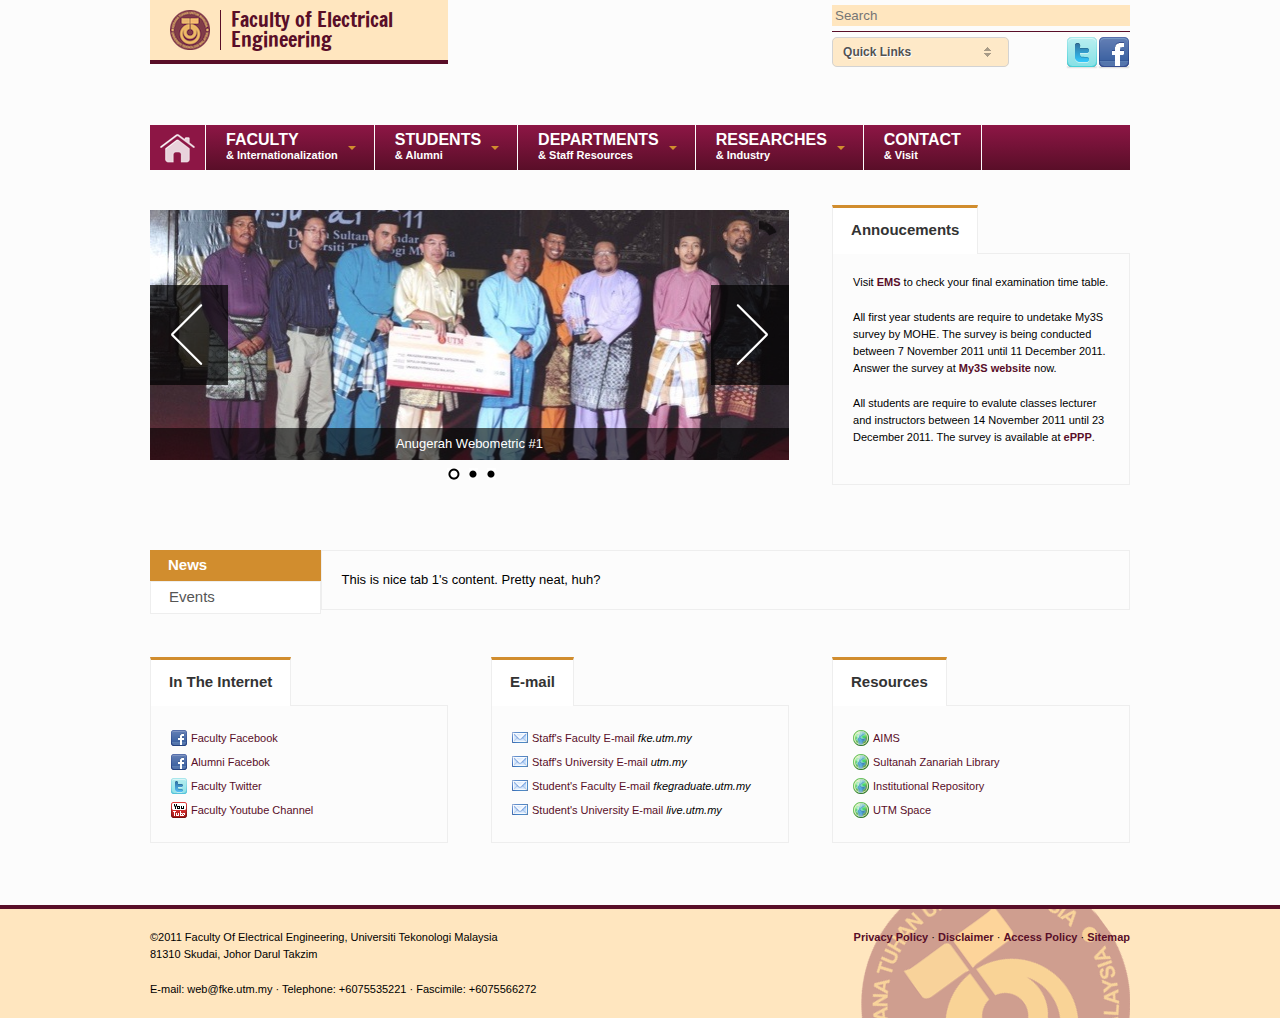
<file: index.html>
<!DOCTYPE html>
<!--[if lt IE 7]> <html class="no-js lt-ie9 lt-ie8 lt-ie7" lang="en"> <![endif]-->
<!--[if IE 7]>    <html class="no-js lt-ie9 lt-ie8" lang="en"> <![endif]-->
<!--[if IE 8]>    <html class="no-js lt-ie9" lang="en"> <![endif]-->
<!--[if gt IE 8]><!--> <html lang="en"> <!--<![endif]-->
<head>
	<meta charset="utf-8" />
	<title>Faculty Of Electrical Engineering, Universiti Tekonologi Malaysia</title>

  <link rel="icon" type="image/png" href="images/app/utm-emblem-40.png"></link> 
  <link rel="shortcut icon" href="images/app/utm-emblem-40.png"></link>

  <link href='http://fonts.googleapis.com/css?family=Francois+One' rel='stylesheet' type='text/css'>
  
	<link rel="stylesheet" href="stylesheets/foundation.css">
	<link rel="stylesheet" href="stylesheets/dropkick.css">
	<link rel="stylesheet" href="stylesheets/app.css">

	<!--[if lt IE 9]>
		<link rel="stylesheet" href="stylesheets/ie.css">
		<script src="http://html5shiv.googlecode.com/svn/trunk/html5.js"></script>
	<![endif]-->
</head>

<body>

<div class="container">
  <div id="head" class="row">
    <div class="four columns">
      <div id="identity">
        <h1 class="site-title"><a href="">Faculty of Electrical Engineering</a></h1>
      </div>
    </div>
  
    <div class="four columns offset-by-four">
      <div id="quicky">
        <form id="search">
          <input type="text" id="q" name="q" placeholder="Search" />
        </form>
        <div id="shortcut">
          <form id="quick-links">
            <select id="l" name="l">
              <option>Quick Links</option>
              <option value="http://utm.my">UTM Homepage</option>
            </select>
            <ul id="social-media">
              <li class="fb"><a href="#">Facebook</a></li>
              <li class="twitter"><a href="#">Twitter</a></li>
            </ul>
          </form>
        </div>
      </div>
    </div>
  </div>
  
  <div id="main-navigation" class="row">
    <ul class="nav-bar twelve columns">
      <li id="mn-home" class="active">
        <a href="#">Home</a>
      </li>

      <li class="has-flyout">
        <a href="#"><span>Faculty</span> &amp; Internationalization</a>
        
        <div class="flyout sub-nav-columns"><div class="row"><div class="twelve columns">
          <div class="row">
            <div id="fi-faculty" class="six columns">
              <div class="title">The Faculty</div>
              <ul>
                <li><a href="overview.html">Overview</a></li>
                <li><a href="from-the-dean.html">From The Dean</a></li>
                <li><a href="#">Mission &amp; Vission</a></li>
                <li><a href="#">Faculty Management</a></li>
                <li><a href="#">News</a></li>
                <li><a href="#">Upcoming Events</a></li>
              </ul>
            </div>

            <div id="fi-i18n" class="six columns">
              <div class="title">Internationalization</div>
              <ul>
                <li><a href="#">Research Collaborations</a></li>
                <li><a href="#">Academic Collaborations</a></li>
                <li><a href="#">International Conferences</a></li>
                <li><a href="#">Staff Exchange</a></li>
                <li><a href="#">Student Exchange</a></li>
                <li><a href="#">Visiting Professors</a></li>
              </ul>
            </div>
          </div>
        </div></div></div>
      </li>

      <li class="has-flyout">
        <a href="#"><span>Students</span> &amp; Alumni</a>

        <div class="flyout large sub-nav-columns"><div class="row"><div class="twelve columns">
          <div class="row">
            <div id="sa-ugrad" class="four columns">
              <div class="title">Undergraduates</div>
              <ul>
                <li><a href="#">Overview</a></li>
                <li><a href="#">Programmes</a></li>
                <li><a href="#">Prospective Students</a></li>
                <li><a href="#">Current Students</a></li>
                <li><a href="#">Students Organization</a></li>
                <li><a href="#">Scholarship &amp; Financial Aid</a></li>
              </ul>
            </div>

            <div id="sa-pgrad" class="four columns">
              <div class="title">Postgraduates</div>
              <ul>
                <li><a href="#">Overview</a></li>
                <li><a href="#">Programmes</a></li>
                <li><a href="#">Prospective Students</a></li>
                <li><a href="#">Current Students</a></li>
                <li><a href="#">Research Oppurtunities</a></li>
              </ul>
            </div>

            <div id="sa-alumni" class="four columns">
              <div class="title">Alumni</div>
              <ul>
                <li><a href="#">Overview</a></li>
                <li><a href="#">Hall Of Fame</a></li>
                <li><a href="#">Stay Inform</a></li>
                <li><a href="#">Giving Back</a></li>
              </ul>
            </div>
          </div>
        </div></div></div>
      </li>

      <li class="has-flyout">
        <a href="#"><span>Departments</span> &amp; Staff Resources</a>

        <div class="flyout sub-nav-columns"><div class="row"><div class="twelve columns">
          <div class="row">
            <div id="ds-dpt" class="six columns">
              <div class="title">Departments</div>
              <ul>
                <li><a href="#">Control &amp; Instrumentation Engineering</a></li>
                <li><a href="#">Electronics Engineering</a></li>
                <li><a href="#">Microelectronics &amp; Computer Engineering</a></li>
                <li><a href="#">Mechatronics and Robotics</a></li>
                <li><a href="#">Telematics &amp; Optical Communication Engineering</a></li>
                <li><a href="#">Radio Communication Engineering</a></li>
                <li><a href="#">Electrical Power Engineering</a></li>
                <li><a href="#">Energy Conversion</a></li>
                <li><a href="#">Information Technology Unit</a></li>
              </ul>
            </div>

            <div id="ds-staff" class="six columns">
              <div class="title">Staff Resources</div>
              <ul>
                <li><a href="#">Faculty Staffs</a></li>
                <li><a href="#">App #1</a></li>
                <li><a href="#">App #2</a></li>
                <li><a href="#">App #3</a></li>
                <li><a href="#">App #4</a></li>
              </ul>
            </div>
          </div>
        </div></div></div>
      </li>
      
      
      
      <li class="has-flyout">
        <a href="#"><span>Researches</span> &amp; Industry</a>

        <div class="flyout large right sub-nav-columns"><div class="row"><div class="twelve columns">
          <div class="row">
            <div id="ri-researches" class="four columns">
              <div class="title">Researches</div>
              <ul>
                <li><a href="#">Overview</a></li>
                <li><a href="#">Publications</a></li>
                <li><a href="#">Projects</a></li>
                <li><a href="#">Research Groups</a></li>
              </ul>
            </div>

            <div id="ri-center" class="four columns">
              <div class="title">Research Centers</div>
              <ul>
                <li><a href="#">Institute of High Voltage and High Current</a></li>
                <li><a href="#">Wireless Communication Centre</a></li>
                <li><a href="#">Centre for Artificial Intelligence and Robotics</a></li>
                <li><a href="#">Photonic Technology Centre</a></li>
                <li><a href="#">Centre of Electrical Energy Systems</a></li>
                <li><a href="#">UTM MIMOS CoE Telecommunication Technology</a></li>
              </ul>
            </div>

            <div id="ri-industry" class="four columns">
              <div class="title">Industry</div>
              <ul>
                <li><a href="#">Overview</a></li>
                <li><a href="#">Research Alliances</a></li>
                <li><a href="#">Consultancy Services</a></li>
                <li><a href="#">Partnership &amp; Colloborations</a></li>
              </ul>
            </div>
          </div>
        </div></div></div>
      </li>

      <li><a href="#"><span>Contact</span> &amp; Visit</a></li>
    </ul>
  </div>
  
  <div id="page-head" class="row hide">
    <h2 class="page-title">Home</h2>
  </div>
  
  <div id="fi-ac" class="row">
    <div id="featured" class="eight columns">
      <div id="featured-images">
        <img src="images/app/orbit-1.jpg" alt="Anugerah Webometric #1" data-caption="#fi-1" />
        <img src="images/app/orbit-1.jpg" alt="Anugerah Webometric #2" data-caption="#fi-2" />
        <img src="images/app/orbit-1.jpg" alt="Anugerah Webometric #3" data-caption="#fi-3" />
      </div>

      <div id="featured-captions">
        <span class="orbit-caption" id="fi-1">Anugerah Webometric #1</span>
        <span class="orbit-caption" id="fi-2">Anugerah Webometric #2</span>
        <span class="orbit-caption" id="fi-3">Anugerah Webometric #3</span>
      </div>
    </div>

    <div id="announcements" class="four columns">
      <dl class="nice contained tabs">
        <dd><a href="#annoucements" class="active">Annoucements</a></dd>
      </dl>
      <ul class="nice tabs-content contained">
        <li id="announcementsTab" class="active">
          <p>Visit <a href="#">EMS</a> to check your final examination time table.</p>
          <p>All first year students are require to undetake My3S survey by MOHE. The survey is being conducted between 7 November 2011 until 11 December 2011. Answer the survey at <a href="#">My3S website</a> now.</p>
          <p>All students are require to evalute classes lecturer and instructors between 14 November 2011 until 23 December 2011. The survey is available at  <a href="#">ePPP</a>.</p>
        </li>
      </ul>
    </div>
  </div>

  <div id="everything"><div class="row">
    <div class="two columns">
      <dl class="nice vertical contained tabs">
        <dd><a href="#news" class="active">News</a></dd>
        <dd><a href="#events">Events</a></dd>
      </dl>
    </div>

    <div class="ten columns">
      <ul class="nice tabs-content contained">
        <li class="active" id="newsTab">This is nice tab 1's content. Pretty neat, huh?</li>
        <li id="eventsTab">This is nice tab 2's content. Now you see it!</li>
      </ul>
    </div>
  </div></div>

  <div id="connect"><div class="row">
    <div class="four columns">
      <dl class="nice contained tabs">
        <dd><a href="#" class="active">In The Internet</a></dd>
      </dl>
      <ul class="nice tabs-content contained">
        <li id="in-the-netTab" class="active">
          <ul>
            <li id="fb-fke" class="fb"><a href="#">Faculty Facebook</a></li>
            <li id="fb-alumni" class="fb"><a href="#">Alumni Facebok</a></li>
            <li id="tw-fke" class="twitter"><a href="#">Faculty Twitter</a></li>
            <li id="yt-fke" class="youtube"><a href="#">Faculty Youtube Channel</a></li>
          </ul>
        </li>
      </ul>
    </div>

    <div class="four columns">
      <dl class="nice contained tabs">
        <dd><a href="#" class="active">E-mail</a></dd>
      </dl>
      <ul class="nice tabs-content contained">
        <li id="emailTab" class="active">
          <ul>
            <li><a href="#">Staff's Faculty E-mail</a> <span>fke.utm.my</span></li>
            <li><a href="#">Staff's University E-mail</a> <span>utm.my</span></li>
            <li><a href="#">Student's Faculty E-mail</a> <span>fkegraduate.utm.my</span></li>
            <li><a href="#">Student's University E-mail</a> <span>live.utm.my</span></li>
          </ul>
        </li>
      </ul>
    </div>

     <div class="four columns">
        <dl class="nice contained tabs">
          <dd><a href="#" class="active">Resources</a></dd>
        </dl>
        <ul class="nice tabs-content contained">
          <li id="resourcesTab" class="active">
            <ul>
              <li><a href="#">AIMS</a></li>
              <li><a href="#">Sultanah Zanariah Library</a></li>
              <li><a href="#">Institutional Repository</a></li>
              <li><a href="#">UTM Space</a></li>
            </ul>
          </li>
        </ul>
      </div>
  </div></div>
</div>

<div id="footer">
  <div class="container">
    <div class="row">
      <div id="copyright-contact" class="eight columns">
        <p>
          &copy;2011 Faculty Of Electrical Engineering, Universiti Tekonologi Malaysia<br />
          81310 Skudai, Johor Darul Takzim
        </p>
        <p>E-mail: web@fke.utm.my &#183; Telephone: +6075535221 &#183; Fascimile: +6075566272</p>
      </div>
      <div id="legalese" class="four columns">
        <p><a href="#">Privacy Policy</a> &#183; <a href="#">Disclaimer</a> &#183; <a href="#">Access Policy</a> &#183; <a href="#">Sitemap</a></p>
    </div>
  </div>
</div>

<script src="javascripts/foundation.js"></script>
<script src="javascripts/dropkick.js"></script>
<script src="javascripts/app.js"></script>

</body>
</html>
</file>
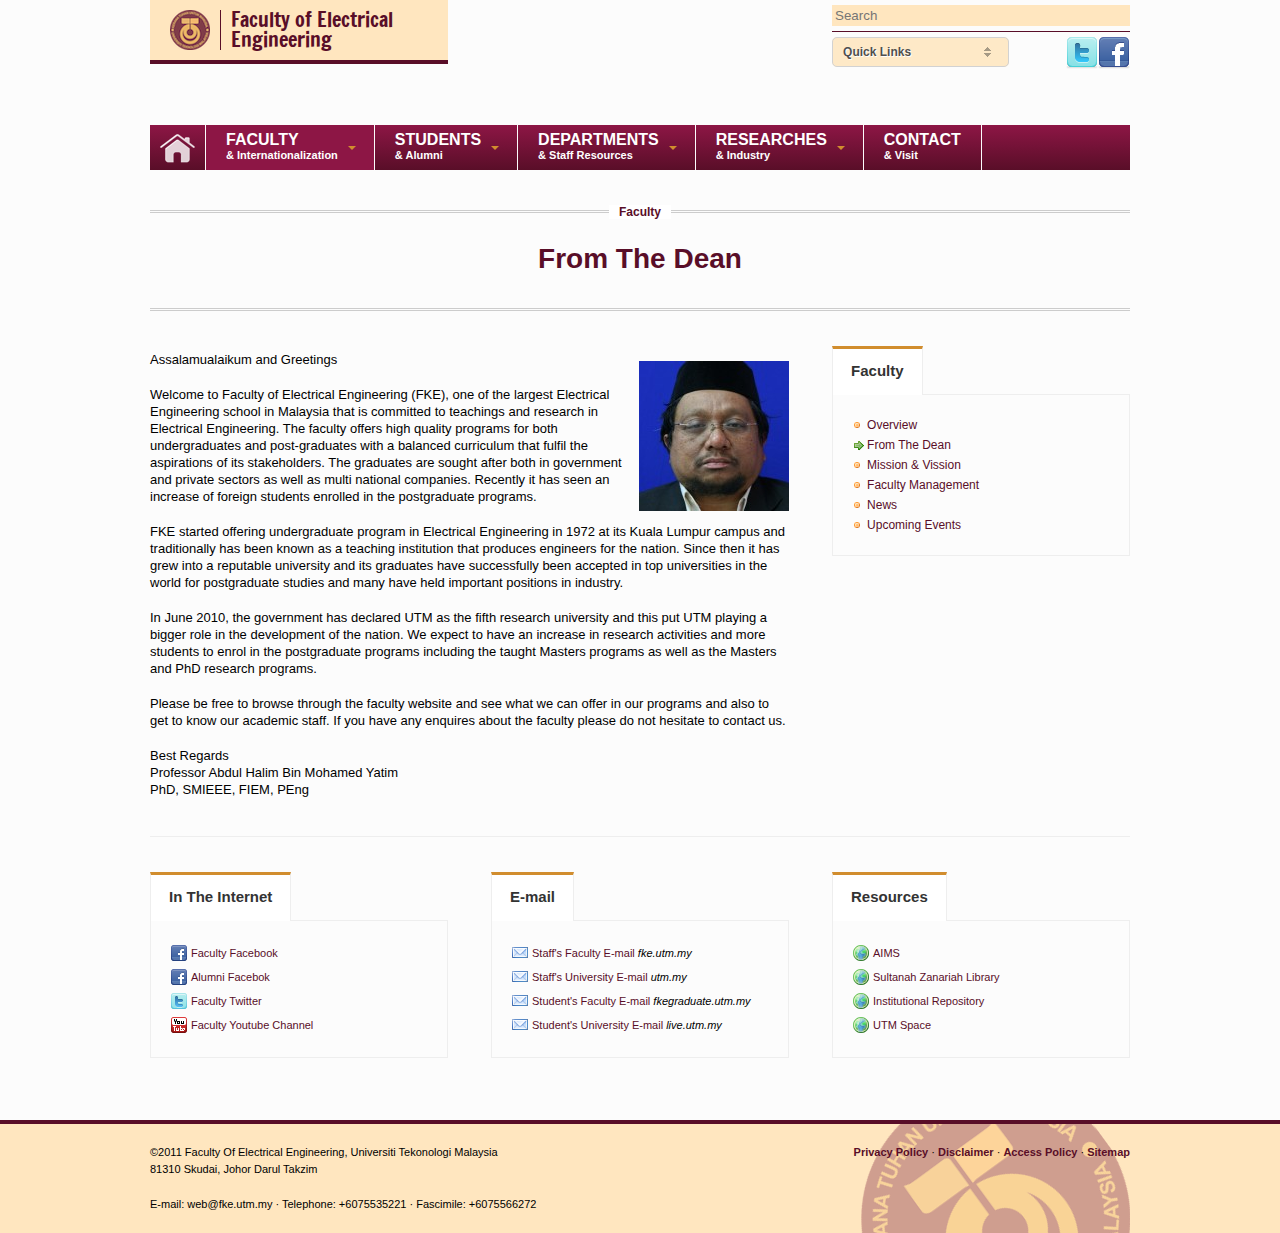
<file: from-the-dean.html>
<!DOCTYPE html>
<!--[if lt IE 7]> <html class="no-js lt-ie9 lt-ie8 lt-ie7" lang="en"> <![endif]-->
<!--[if IE 7]>    <html class="no-js lt-ie9 lt-ie8" lang="en"> <![endif]-->
<!--[if IE 8]>    <html class="no-js lt-ie9" lang="en"> <![endif]-->
<!--[if gt IE 8]><!--> <html lang="en"> <!--<![endif]-->
<head>
	<meta charset="utf-8" />
	<title>Faculty Of Electrical Engineering, Universiti Tekonologi Malaysia</title>

  <link rel="icon" type="image/png" href="images/app/utm-emblem-40.png"></link> 
  <link rel="shortcut icon" href="images/app/utm-emblem-40.png"></link>

  <link href='http://fonts.googleapis.com/css?family=Francois+One' rel='stylesheet' type='text/css'>
  
	<link rel="stylesheet" href="stylesheets/foundation.css">
	<link rel="stylesheet" href="stylesheets/dropkick.css">
	<link rel="stylesheet" href="stylesheets/app.css">

	<!--[if lt IE 9]>
		<link rel="stylesheet" href="stylesheets/ie.css">
		<script src="http://html5shiv.googlecode.com/svn/trunk/html5.js"></script>
	<![endif]-->
</head>

<body id="faculty-overview">

<div class="container">
  <div id="head" class="row">
    <div class="four columns">
      <div id="identity">
        <h1 class="site-title"><a href="">Faculty of Electrical Engineering</a></h1>
      </div>
    </div>
  
    <div class="four columns offset-by-four">
      <div id="quicky">
        <form id="search">
          <input type="text" id="q" name="q" placeholder="Search" />
        </form>
        <div id="shortcut">
          <form id="quick-links">
            <select id="l" name="l">
              <option>Quick Links</option>
              <option value="http://utm.my">UTM Homepage</option>
            </select>
            <ul id="social-media">
              <li class="fb"><a href="#">Facebook</a></li>
              <li class="twitter"><a href="#">Twitter</a></li>
            </ul>
          </form>
        </div>
      </div>
    </div>
  </div>
  
  <div id="main-navigation" class="row">
    <ul class="nav-bar twelve columns">
      <li id="mn-home">
        <a href="index.html">Home</a>
      </li>

      <li class="has-flyout active">
        <a href="#"><span>Faculty</span> &amp; Internationalization</a>
        
        <div class="flyout sub-nav-columns"><div class="row"><div class="twelve columns">
          <div class="row">
            <div id="fi-faculty" class="six columns">
              <div class="title">Faculty</div>
              <ul>
                <li><a href="overview.html">Overview</a></li>
                <li><a href="from-the-dean.html">From The Dean</a></li>
                <li><a href="#">Mission &amp; Vission</a></li>
                <li><a href="#">Faculty Management</a></li>
                <li><a href="#">News</a></li>
                <li><a href="#">Upcoming Events</a></li>
              </ul>
            </div>

            <div id="fi-i18n" class="six columns">
              <div class="title">Internationalization</div>
              <ul>
                <li><a href="#">Research Collaborations</a></li>
                <li><a href="#">Academic Collaborations</a></li>
                <li><a href="#">International Conferences</a></li>
                <li><a href="#">Staff Exchange</a></li>
                <li><a href="#">Student Exchange</a></li>
                <li><a href="#">Visiting Professors</a></li>
              </ul>
            </div>
          </div>
        </div></div></div>
      </li>

      <li class="has-flyout">
        <a href="#"><span>Students</span> &amp; Alumni</a>

        <div class="flyout large sub-nav-columns"><div class="row"><div class="twelve columns">
          <div class="row">
            <div id="sa-ugrad" class="four columns">
              <div class="title">Undergraduates</div>
              <ul>
                <li><a href="#">Overview</a></li>
                <li><a href="#">Programmes</a></li>
                <li><a href="#">Prospective Students</a></li>
                <li><a href="#">Current Students</a></li>
                <li><a href="#">Students Organization</a></li>
                <li><a href="#">Scholarship &amp; Financial Aid</a></li>
              </ul>
            </div>

            <div id="sa-pgrad" class="four columns">
              <div class="title">Postgraduates</div>
              <ul>
                <li><a href="#">Overview</a></li>
                <li><a href="#">Programmes</a></li>
                <li><a href="#">Prospective Students</a></li>
                <li><a href="#">Current Students</a></li>
                <li><a href="#">Research Oppurtunities</a></li>
              </ul>
            </div>

            <div id="sa-alumni" class="four columns">
              <div class="title">Alumni</div>
              <ul>
                <li><a href="#">Overview</a></li>
                <li><a href="#">Hall Of Fame</a></li>
                <li><a href="#">Stay Inform</a></li>
                <li><a href="#">Giving Back</a></li>
              </ul>
            </div>
          </div>
        </div></div></div>
      </li>

      <li class="has-flyout">
        <a href="#"><span>Departments</span> &amp; Staff Resources</a>

        <div class="flyout sub-nav-columns"><div class="row"><div class="twelve columns">
          <div class="row">
            <div id="ds-dpt" class="six columns">
              <div class="title">Departments</div>
              <ul>
                <li><a href="#">Control &amp; Instrumentation Engineering</a></li>
                <li><a href="#">Electronics Engineering</a></li>
                <li><a href="#">Microelectronics &amp; Computer Engineering</a></li>
                <li><a href="#">Mechatronics and Robotics</a></li>
                <li><a href="#">Telematics &amp; Optical Communication Engineering</a></li>
                <li><a href="#">Radio Communication Engineering</a></li>
                <li><a href="#">Electrical Power Engineering</a></li>
                <li><a href="#">Energy Conversion</a></li>
                <li><a href="#">Information Technology Unit</a></li>
              </ul>
            </div>

            <div id="ds-staff" class="six columns">
              <div class="title">Staff Resources</div>
              <ul>
                <li><a href="#">Faculty Staffs</a></li>
                <li><a href="#">App #1</a></li>
                <li><a href="#">App #2</a></li>
                <li><a href="#">App #3</a></li>
                <li><a href="#">App #4</a></li>
              </ul>
            </div>
          </div>
        </div></div></div>
      </li>
      
      
      
      <li class="has-flyout">
        <a href="#"><span>Researches</span> &amp; Industry</a>

        <div class="flyout large right sub-nav-columns"><div class="row"><div class="twelve columns">
          <div class="row">
            <div id="ri-researches" class="four columns">
              <div class="title">Researches</div>
              <ul>
                <li><a href="#">Overview</a></li>
                <li><a href="#">Publications</a></li>
                <li><a href="#">Projects</a></li>
                <li><a href="#">Research Groups</a></li>
              </ul>
            </div>

            <div id="ri-center" class="four columns">
              <div class="title">Research Centers</div>
              <ul>
                <li><a href="#">Institute of High Voltage and High Current</a></li>
                <li><a href="#">Wireless Communication Centre</a></li>
                <li><a href="#">Centre for Artificial Intelligence and Robotics</a></li>
                <li><a href="#">Photonic Technology Centre</a></li>
                <li><a href="#">Centre of Electrical Energy Systems</a></li>
                <li><a href="#">UTM MIMOS CoE Telecommunication Technology</a></li>
              </ul>
            </div>

            <div id="ri-industry" class="four columns">
              <div class="title">Industry</div>
              <ul>
                <li><a href="#">Overview</a></li>
                <li><a href="#">Research Alliances</a></li>
                <li><a href="#">Consultancy Services</a></li>
                <li><a href="#">Partnership &amp; Colloborations</a></li>
              </ul>
            </div>
          </div>
        </div></div></div>
      </li>

      <li><a href="#"><span>Contact</span> &amp; Visit</a></li>
    </ul>
  </div>
  
  <div id="page-head" class="row">
    <h2 class="page-title">From The Dean</h2>
    <div class="section"><span>Faculty</span></div>
  </div>

  <div id="page-content" class="row">
    <div id="main" class="eight columns">
      <div class="write-up">
        <p><img src="images/app/dean.jpg" alt="Dean" class="right" />Assalamualaikum and Greetings</p>

        <p>Welcome to Faculty of Electrical Engineering (FKE), one of the largest Electrical Engineering school in Malaysia that is committed to teachings and research in Electrical Engineering. The faculty offers high quality programs for both undergraduates and post-graduates with a balanced curriculum that fulfil the aspirations of its stakeholders. The graduates are sought after both in government and private sectors as well as multi national companies. Recently it has seen an increase of foreign students enrolled in the postgraduate programs.</p>

          <p>FKE started offering undergraduate program in Electrical Engineering in 1972 at its Kuala Lumpur campus and traditionally has been known as a teaching institution that produces engineers for the nation. Since then it has grew into a reputable university and its graduates have successfully been accepted in top universities in the world for postgraduate studies and many have held important positions in industry.</p>

          <p>In June 2010, the government has declared UTM as the fifth research university and this put UTM playing a bigger role in the development of the nation. We expect to have an increase in research activities and more students to enrol in the postgraduate programs including the taught Masters programs as well as the Masters and PhD research programs.</p>
          
          <p>Please be free to browse through the faculty website and see what we can offer in our programs and also to get to know our academic staff. If you have any enquires about the faculty please do not hesitate to contact us.</p>
          
          <p>
            Best Regards<br />
            Professor Abdul Halim Bin Mohamed Yatim<br />
            PhD, SMIEEE, FIEM, PEng
          </p>
      </div>
    </div>

    <div id="aside" class="four columns">
      <div class="sub-section-navigation">
        <dl class="nice contained tabs">
          <dd><a href="#" class="active">Faculty</a></dd>
        </dl>
        <ul class="nice tabs-content contained">
          <li id="facultyTab" class="active">
            <ul>
              <li><a href="overview.html">Overview</a></li>
              <li class="active"><a href="from-the-dean.html">From The Dean</a></li>
              <li><a href="#">Mission &amp; Vission</a></li>
              <li><a href="#">Faculty Management</a></li>
              <li><a href="#">News</a></li>
              <li><a href="#">Upcoming Events</a></li>
            </ul>
          </li>
        </ul>
      </div>
    </div>
  </div>

  <div id="connect"><div class="row">
    <div class="four columns">
      <dl class="nice contained tabs">
        <dd><a href="#" class="active">In The Internet</a></dd>
      </dl>
      <ul class="nice tabs-content contained">
        <li id="in-the-netTab" class="active">
          <ul>
            <li id="fb-fke" class="fb"><a href="#">Faculty Facebook</a></li>
            <li id="fb-alumni" class="fb"><a href="#">Alumni Facebok</a></li>
            <li id="tw-fke" class="twitter"><a href="#">Faculty Twitter</a></li>
            <li id="yt-fke" class="youtube"><a href="#">Faculty Youtube Channel</a></li>
          </ul>
        </li>
      </ul>
    </div>

    <div class="four columns">
      <dl class="nice contained tabs">
        <dd><a href="#" class="active">E-mail</a></dd>
      </dl>
      <ul class="nice tabs-content contained">
        <li id="emailTab" class="active">
          <ul>
            <li><a href="#">Staff's Faculty E-mail</a> <span>fke.utm.my</span></li>
            <li><a href="#">Staff's University E-mail</a> <span>utm.my</span></li>
            <li><a href="#">Student's Faculty E-mail</a> <span>fkegraduate.utm.my</span></li>
            <li><a href="#">Student's University E-mail</a> <span>live.utm.my</span></li>
          </ul>
        </li>
      </ul>
    </div>

     <div class="four columns">
        <dl class="nice contained tabs">
          <dd><a href="#" class="active">Resources</a></dd>
        </dl>
        <ul class="nice tabs-content contained">
          <li id="resourcesTab" class="active">
            <ul>
              <li><a href="#">AIMS</a></li>
              <li><a href="#">Sultanah Zanariah Library</a></li>
              <li><a href="#">Institutional Repository</a></li>
              <li><a href="#">UTM Space</a></li>
            </ul>
          </li>
        </ul>
      </div>
  </div></div>
</div>

<div id="footer">
  <div class="container">
    <div class="row">
      <div id="copyright-contact" class="eight columns">
        <p>
          &copy;2011 Faculty Of Electrical Engineering, Universiti Tekonologi Malaysia<br />
          81310 Skudai, Johor Darul Takzim
        </p>
        <p>E-mail: web@fke.utm.my &#183; Telephone: +6075535221 &#183; Fascimile: +6075566272</p>
      </div>
      <div id="legalese" class="four columns">
        <p><a href="#">Privacy Policy</a> &#183; <a href="#">Disclaimer</a> &#183; <a href="#">Access Policy</a> &#183; <a href="#">Sitemap</a></p>
    </div>
  </div>
</div>

<script src="javascripts/foundation.js"></script>
<script src="javascripts/dropkick.js"></script>
<script src="javascripts/app.js"></script>

</body>
</html>
</file>
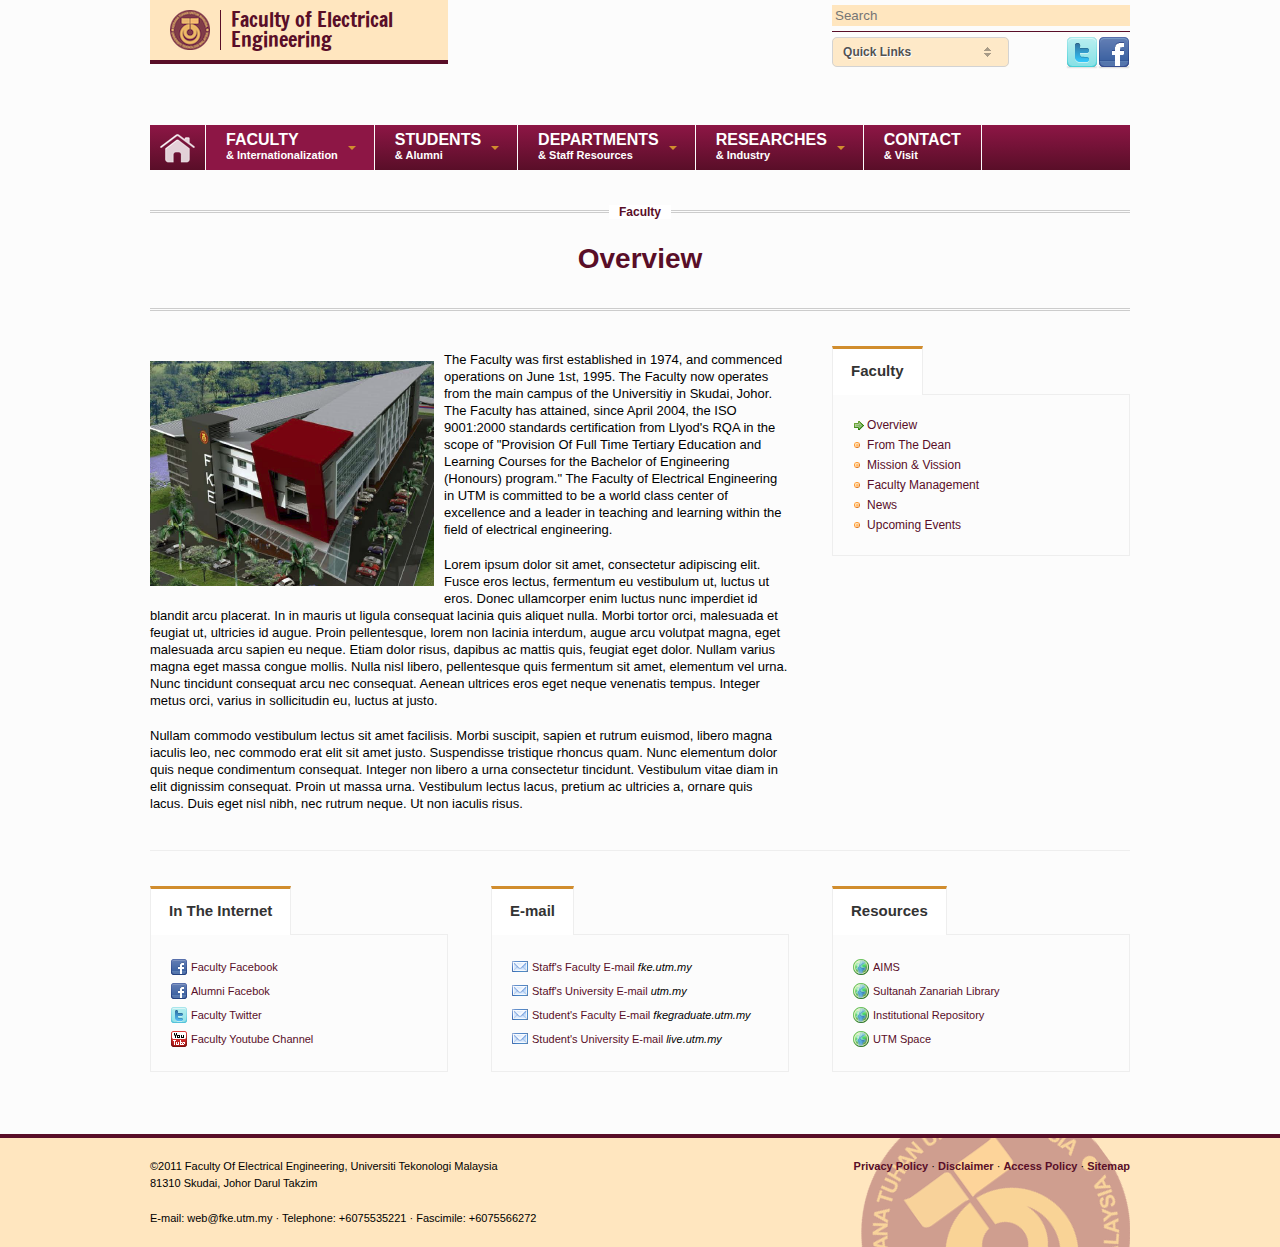
<file: overview.html>
<!DOCTYPE html>
<!--[if lt IE 7]> <html class="no-js lt-ie9 lt-ie8 lt-ie7" lang="en"> <![endif]-->
<!--[if IE 7]>    <html class="no-js lt-ie9 lt-ie8" lang="en"> <![endif]-->
<!--[if IE 8]>    <html class="no-js lt-ie9" lang="en"> <![endif]-->
<!--[if gt IE 8]><!--> <html lang="en"> <!--<![endif]-->
<head>
	<meta charset="utf-8" />
	<title>Faculty Of Electrical Engineering, Universiti Tekonologi Malaysia</title>

  <link rel="icon" type="image/png" href="images/app/utm-emblem-40.png"></link> 
  <link rel="shortcut icon" href="images/app/utm-emblem-40.png"></link>

  <link href='http://fonts.googleapis.com/css?family=Francois+One' rel='stylesheet' type='text/css'>
  
	<link rel="stylesheet" href="stylesheets/foundation.css">
	<link rel="stylesheet" href="stylesheets/dropkick.css">
	<link rel="stylesheet" href="stylesheets/app.css">

	<!--[if lt IE 9]>
		<link rel="stylesheet" href="stylesheets/ie.css">
		<script src="http://html5shiv.googlecode.com/svn/trunk/html5.js"></script>
	<![endif]-->
</head>

<body id="faculty-overview">

<div class="container">
  <div id="head" class="row">
    <div class="four columns">
      <div id="identity">
        <h1 class="site-title"><a href="">Faculty of Electrical Engineering</a></h1>
      </div>
    </div>
  
    <div class="four columns offset-by-four">
      <div id="quicky">
        <form id="search">
          <input type="text" id="q" name="q" placeholder="Search" />
        </form>
        <div id="shortcut">
          <form id="quick-links">
            <select id="l" name="l">
              <option>Quick Links</option>
              <option value="http://utm.my">UTM Homepage</option>
            </select>
            <ul id="social-media">
              <li class="fb"><a href="#">Facebook</a></li>
              <li class="twitter"><a href="#">Twitter</a></li>
            </ul>
          </form>
        </div>
      </div>
    </div>
  </div>
  
  <div id="main-navigation" class="row">
    <ul class="nav-bar twelve columns">
      <li id="mn-home">
        <a href="index.html">Home</a>
      </li>

      <li class="has-flyout active">
        <a href="#"><span>Faculty</span> &amp; Internationalization</a>
        
        <div class="flyout sub-nav-columns"><div class="row"><div class="twelve columns">
          <div class="row">
            <div id="fi-faculty" class="six columns">
              <div class="title">Faculty</div>
              <ul>
                <li><a href="overview.html">Overview</a></li>
                <li><a href="from-the-dean.html">From The Dean</a></li>
                <li><a href="#">Mission &amp; Vission</a></li>
                <li><a href="#">Faculty Management</a></li>
                <li><a href="#">News</a></li>
                <li><a href="#">Upcoming Events</a></li>
              </ul>
            </div>

            <div id="fi-i18n" class="six columns">
              <div class="title">Internationalization</div>
              <ul>
                <li><a href="#">Research Collaborations</a></li>
                <li><a href="#">Academic Collaborations</a></li>
                <li><a href="#">International Conferences</a></li>
                <li><a href="#">Staff Exchange</a></li>
                <li><a href="#">Student Exchange</a></li>
                <li><a href="#">Visiting Professors</a></li>
              </ul>
            </div>
          </div>
        </div></div></div>
      </li>

      <li class="has-flyout">
        <a href="#"><span>Students</span> &amp; Alumni</a>

        <div class="flyout large sub-nav-columns"><div class="row"><div class="twelve columns">
          <div class="row">
            <div id="sa-ugrad" class="four columns">
              <div class="title">Undergraduates</div>
              <ul>
                <li><a href="#">Overview</a></li>
                <li><a href="#">Programmes</a></li>
                <li><a href="#">Prospective Students</a></li>
                <li><a href="#">Current Students</a></li>
                <li><a href="#">Students Organization</a></li>
                <li><a href="#">Scholarship &amp; Financial Aid</a></li>
              </ul>
            </div>

            <div id="sa-pgrad" class="four columns">
              <div class="title">Postgraduates</div>
              <ul>
                <li><a href="#">Overview</a></li>
                <li><a href="#">Programmes</a></li>
                <li><a href="#">Prospective Students</a></li>
                <li><a href="#">Current Students</a></li>
                <li><a href="#">Research Oppurtunities</a></li>
              </ul>
            </div>

            <div id="sa-alumni" class="four columns">
              <div class="title">Alumni</div>
              <ul>
                <li><a href="#">Overview</a></li>
                <li><a href="#">Hall Of Fame</a></li>
                <li><a href="#">Stay Inform</a></li>
                <li><a href="#">Giving Back</a></li>
              </ul>
            </div>
          </div>
        </div></div></div>
      </li>

      <li class="has-flyout">
        <a href="#"><span>Departments</span> &amp; Staff Resources</a>

        <div class="flyout sub-nav-columns"><div class="row"><div class="twelve columns">
          <div class="row">
            <div id="ds-dpt" class="six columns">
              <div class="title">Departments</div>
              <ul>
                <li><a href="#">Control &amp; Instrumentation Engineering</a></li>
                <li><a href="#">Electronics Engineering</a></li>
                <li><a href="#">Microelectronics &amp; Computer Engineering</a></li>
                <li><a href="#">Mechatronics and Robotics</a></li>
                <li><a href="#">Telematics &amp; Optical Communication Engineering</a></li>
                <li><a href="#">Radio Communication Engineering</a></li>
                <li><a href="#">Electrical Power Engineering</a></li>
                <li><a href="#">Energy Conversion</a></li>
                <li><a href="#">Information Technology Unit</a></li>
              </ul>
            </div>

            <div id="ds-staff" class="six columns">
              <div class="title">Staff Resources</div>
              <ul>
                <li><a href="#">Faculty Staffs</a></li>
                <li><a href="#">App #1</a></li>
                <li><a href="#">App #2</a></li>
                <li><a href="#">App #3</a></li>
                <li><a href="#">App #4</a></li>
              </ul>
            </div>
          </div>
        </div></div></div>
      </li>
      
      
      
      <li class="has-flyout">
        <a href="#"><span>Researches</span> &amp; Industry</a>

        <div class="flyout large right sub-nav-columns"><div class="row"><div class="twelve columns">
          <div class="row">
            <div id="ri-researches" class="four columns">
              <div class="title">Researches</div>
              <ul>
                <li><a href="#">Overview</a></li>
                <li><a href="#">Publications</a></li>
                <li><a href="#">Projects</a></li>
                <li><a href="#">Research Groups</a></li>
              </ul>
            </div>

            <div id="ri-center" class="four columns">
              <div class="title">Research Centers</div>
              <ul>
                <li><a href="#">Institute of High Voltage and High Current</a></li>
                <li><a href="#">Wireless Communication Centre</a></li>
                <li><a href="#">Centre for Artificial Intelligence and Robotics</a></li>
                <li><a href="#">Photonic Technology Centre</a></li>
                <li><a href="#">Centre of Electrical Energy Systems</a></li>
                <li><a href="#">UTM MIMOS CoE Telecommunication Technology</a></li>
              </ul>
            </div>

            <div id="ri-industry" class="four columns">
              <div class="title">Industry</div>
              <ul>
                <li><a href="#">Overview</a></li>
                <li><a href="#">Research Alliances</a></li>
                <li><a href="#">Consultancy Services</a></li>
                <li><a href="#">Partnership &amp; Colloborations</a></li>
              </ul>
            </div>
          </div>
        </div></div></div>
      </li>

      <li><a href="#"><span>Contact</span> &amp; Visit</a></li>
    </ul>
  </div>
  
  <div id="page-head" class="row">
    <h2 class="page-title">Overview</h2>
    <div class="section"><span>Faculty</span></div>
  </div>

  <div id="page-content" class="row">
    <div id="main" class="eight columns">
      <div class="write-up">
        <p><img src="images/app/overview-image.png" class="left" alt="FKE New Building" />The Faculty was first established in 1974, and commenced operations on June 1st, 1995. The Faculty now operates from the main campus of the Universitiy in Skudai, Johor. The Faculty has attained, since April 2004, the ISO 9001:2000 standards certification from Llyod's RQA in the scope of "Provision Of Full Time Tertiary Education and Learning Courses for the Bachelor of Engineering (Honours) program." The Faculty of Electrical Engineering in UTM is committed to be a world class center of excellence and a leader in teaching and learning within the field of electrical engineering.</p>
        <p>Lorem ipsum dolor sit amet, consectetur adipiscing elit. Fusce eros lectus, fermentum eu vestibulum ut, luctus ut eros. Donec ullamcorper enim luctus nunc imperdiet id blandit arcu placerat. In in mauris ut ligula consequat lacinia quis aliquet nulla. Morbi tortor orci, malesuada et feugiat ut, ultricies id augue. Proin pellentesque, lorem non lacinia interdum, augue arcu volutpat magna, eget malesuada arcu sapien eu neque. Etiam dolor risus, dapibus ac mattis quis, feugiat eget dolor. Nullam varius magna eget massa congue mollis. Nulla nisl libero, pellentesque quis fermentum sit amet, elementum vel urna. Nunc tincidunt consequat arcu nec consequat. Aenean ultrices eros eget neque venenatis tempus. Integer metus orci, varius in sollicitudin eu, luctus at justo.</p>

        <p>Nullam commodo vestibulum lectus sit amet facilisis. Morbi suscipit, sapien et rutrum euismod, libero magna iaculis leo, nec commodo erat elit sit amet justo. Suspendisse tristique rhoncus quam. Nunc elementum dolor quis neque condimentum consequat. Integer non libero a urna consectetur tincidunt. Vestibulum vitae diam in elit dignissim consequat. Proin ut massa urna. Vestibulum lectus lacus, pretium ac ultricies a, ornare quis lacus. Duis eget nisl nibh, nec rutrum neque. Ut non iaculis risus.</p>
      </div>
    </div>

    <div id="aside" class="four columns">
      <div class="sub-section-navigation">
        <dl class="nice contained tabs">
          <dd><a href="#" class="active">Faculty</a></dd>
        </dl>
        <ul class="nice tabs-content contained">
          <li id="facultyTab" class="active">
            <ul>
              <li class="active"><a href="overview.html">Overview</a></li>
              <li><a href="from-the-dean.html">From The Dean</a></li>
              <li><a href="#">Mission &amp; Vission</a></li>
              <li><a href="#">Faculty Management</a></li>
              <li><a href="#">News</a></li>
              <li><a href="#">Upcoming Events</a></li>
            </ul>
          </li>
        </ul>
      </div>
    </div>
  </div>

  <div id="connect"><div class="row">
    <div class="four columns">
      <dl class="nice contained tabs">
        <dd><a href="#" class="active">In The Internet</a></dd>
      </dl>
      <ul class="nice tabs-content contained">
        <li id="in-the-netTab" class="active">
          <ul>
            <li id="fb-fke" class="fb"><a href="#">Faculty Facebook</a></li>
            <li id="fb-alumni" class="fb"><a href="#">Alumni Facebok</a></li>
            <li id="tw-fke" class="twitter"><a href="#">Faculty Twitter</a></li>
            <li id="yt-fke" class="youtube"><a href="#">Faculty Youtube Channel</a></li>
          </ul>
        </li>
      </ul>
    </div>

    <div class="four columns">
      <dl class="nice contained tabs">
        <dd><a href="#" class="active">E-mail</a></dd>
      </dl>
      <ul class="nice tabs-content contained">
        <li id="emailTab" class="active">
          <ul>
            <li><a href="#">Staff's Faculty E-mail</a> <span>fke.utm.my</span></li>
            <li><a href="#">Staff's University E-mail</a> <span>utm.my</span></li>
            <li><a href="#">Student's Faculty E-mail</a> <span>fkegraduate.utm.my</span></li>
            <li><a href="#">Student's University E-mail</a> <span>live.utm.my</span></li>
          </ul>
        </li>
      </ul>
    </div>

     <div class="four columns">
        <dl class="nice contained tabs">
          <dd><a href="#" class="active">Resources</a></dd>
        </dl>
        <ul class="nice tabs-content contained">
          <li id="resourcesTab" class="active">
            <ul>
              <li><a href="#">AIMS</a></li>
              <li><a href="#">Sultanah Zanariah Library</a></li>
              <li><a href="#">Institutional Repository</a></li>
              <li><a href="#">UTM Space</a></li>
            </ul>
          </li>
        </ul>
      </div>
  </div></div>
</div>

<div id="footer">
  <div class="container">
    <div class="row">
      <div id="copyright-contact" class="eight columns">
        <p>
          &copy;2011 Faculty Of Electrical Engineering, Universiti Tekonologi Malaysia<br />
          81310 Skudai, Johor Darul Takzim
        </p>
        <p>E-mail: web@fke.utm.my &#183; Telephone: +6075535221 &#183; Fascimile: +6075566272</p>
      </div>
      <div id="legalese" class="four columns">
        <p><a href="#">Privacy Policy</a> &#183; <a href="#">Disclaimer</a> &#183; <a href="#">Access Policy</a> &#183; <a href="#">Sitemap</a></p>
    </div>
  </div>
</div>

<script src="javascripts/foundation.js"></script>
<script src="javascripts/dropkick.js"></script>
<script src="javascripts/app.js"></script>

</body>
</html>
</file>
<file: stylesheets/dropkick.css>
/**
 * Default DropKick theme
 *
 * Feel free to edit the default theme
 * or even add your own.
 *
 * See the readme for themeing help
 *
 */

/***** Begin Theme, feel free to edit in here! ******/

/* One container to bind them... */
.dk_container {
  background: -webkit-gradient(linear, left top, left bottom, from(#fff), to(#f5f5f5));
  background: -moz-linear-gradient(top, #fff, #f5f5f5);
  background: -o-linear-gradient(top, #fff, #f5f5f5);
  background-color: #f5f5f5;
  font-family: 'Helvetica', Arial, sans-serif;
  font-size: 12px;
  font-weight: bold;
  line-height: 14px;
  margin-bottom: 18px;
  border-radius: 5px;
  -moz-border-radius: 5px;
  -webkit-border-radius: 5px;
}
  .dk_container:focus {
    outline: 0;
  }
  .dk_container a {
    cursor: pointer;
    text-decoration: none;
  }

/* Opens the dropdown and holds the menu label */
.dk_toggle {
  /**
   * Help: Arrow image not appearing
   * Try updating this property to your correct dk_arrows.png path
   */
  background-image: url('../images/dropkick/dk_arrows.png');
  background-repeat: no-repeat;
  background-position: 90% center;
  border: 1px solid #ccc;
  color: #333;
  padding: 7px 45px 7px 10px;
  text-shadow: #fff 1px 1px 0;
  border-radius: 5px;
  -moz-border-radius: 5px;
  -webkit-border-radius: 5px;
  -webkit-transition: border-color .5s;
  -moz-transition: border-color .5s;
  -o-transition: border-color .5s;
  transition: border-color .5s;
}
  .dk_toggle:hover {
    border-color: #8c8c8c;
  }
  /* Applied when the dropdown is focused */
  .dk_focus .dk_toggle {
    border-color: #40b5e2;
  }
  .dk_focus .dk_toggle {
    box-shadow: 0 0 5px #40b5e2;
    -moz-box-shadow: 0 0 5px #40b5e2;
    -webkit-box-shadow: 0 0 5px #40b5e2;
  }

/* Applied whenever the dropdown is open */
.dk_open {
  box-shadow: 0 0 5px #40b5e2;
  -moz-box-shadow: 0 0 5px #40b5e2;
  -webkit-box-shadow: 0 0 5px #40b5e2;
  /**
   * Help: Dropdown menu is covered by something
   * Try setting this value higher
   */
  z-index: 10;
}
  .dk_open .dk_toggle {
    background-color: #ececec;
    border-color: #8c8c8c;
    color: #ccc;
    box-shadow: inset 0 -2px 5px #ccc;
    border-radius: 5px 5px 0 0;
    -moz-border-radius: 5px 5px 0 0;
    -webkit-border-radius: 5px 5px 0 0;
  }

/* The outer container of the options */
.dk_options {
  box-shadow: rgba(0, 0, 0, .2) 0 2px 8px;
  -moz-box-shadow: rgba(0, 0, 0, .2) 0 2px 8px;
  -webkit-box-shadow: rgba(0, 0, 0, .2) 0 2px 8px;
  border-radius: 0 0 5px 5px;
  -moz-border-radius: 0 0 5px 5px;
  -webkit-border-radius: 0 0 5px 5px;
}
  .dk_options a {
    background-color: #fff;
    border-bottom: 1px solid #999;
    font-weight: bold;
    padding: 8px 10px;
  }
  .dk_options li:last-child a {
    border-bottom: none;
  }
  .dk_options a:hover,
  .dk_option_current a {
    background-color: #0084c7;
    border-bottom-color: #004c72;
    color: #fff;
    text-decoration: none;
    text-shadow: rgba(0, 0, 0, .5) 0 1px 0;
  }

/* Inner container for options, this is what makes the scrollbar possible. */
.dk_options_inner {
  border: 1px solid #8c8c8e;
  border-bottom-width: 2px;
  border-bottom-color: #999;
  color: #333;
  max-height: 250px;
  text-shadow: #fff 0 1px 0;
  border-radius: 0 0 5px 5px;
  -moz-border-radius: 0 0 5px 5px;
  -webkit-border-radius: 0 0 5px 5px;
}

/* Set a max-height on the options inner */
.dk_options_inner,
.dk_touch .dk_options {
  max-height: 250px;
}

/******  End Theme ******/

/***** Critical to the continued enjoyment of working dropdowns ******/

.dk_container {
  display: none;
  float: left;
  position: relative;
}
  .dk_container a {
    outline: 0;
  }

.dk_toggle {
  display: -moz-inline-stack;
  display: inline-block;
  *display: inline;
  position: relative;
  zoom: 1;
}

.dk_open {
  position: relative;
}
  .dk_open .dk_options {
    display: block;
  }
  .dk_open .dk_label {
    color: inherit;
  }

.dk_options {
  display: none;
  margin-top: -1px;
  position: absolute;
  right: 0;
  width: 100%;
}
  .dk_options a,
  .dk_options a:link,
  .dk_options a:visited {
    display: block;
  }
  .dk_options_inner {
    overflow: auto;
    position: relative;
  }

.dk_touch .dk_options {
  overflow: hidden;
}

.dk_touch .dk_options_inner {
  max-height: none;
  overflow: visible;
}

.dk_fouc select {
  position: relative;
  top: -99999em;
  visibility: hidden;
}

/***** End Critical to the continued enjoyment of working dropdowns ******/
</file>
<file: stylesheets/app.css>
body { color: #000; background: #fcfcfc; }

a { color: #590e28; text-decoration: none; line-height: inherit; }
a:hover { color: #d18d2e; }
a:focus { color: #d18d2e; outline: none; }

.nice.tabs dd a.active { border-top: 3px solid #d18d2e; }
.nice.tabs.vertical dd a.active { background: #d18d2e; }

.nav-bar>li.has-flyout>a:after { border-top: 4px solid #d18d2e; }
.nav-bar>li:hover>a:after { border-top-color: #141414; }

.flyout { background: #8d1645; border: none; left: 0; z-index: 10000; }

#head
{
  margin-bottom: 40px;
}
#head #identity
{
  background: #ffe6bf url(../images/app/utm-emblem-40.png) no-repeat  20px 10px;
  height: 40px;
  padding: 10px 20px 10px 70px;
  border-bottom: 4px solid #590e28;
}
#head #identity h1.site-title
{
  font: normal 20px/1 'Francois One', serif;
  color: #590e28 !important;
  border-left: 1px solid #590e28;
  padding-left: 10px;
}

#quicky
{
  padding: 5px 0 0;
}
#quicky form
{
  margin: 0;
}

#quicky form#search
{
  margin-bottom: 5px;
  padding-bottom: 5px;
  border-bottom: 1px solid #590e28;
}
#quicky form#search #q
{
  background: #ffe6bf;
  width: 98%;
  padding: 3px;
  border: none;
  max-width: 298px;
}

#quicky form#quick-links ul,
#quicky form#quick-links li
{
  margin: 0;
}
#quicky form#quick-links .dk_container
{
  background: #ffe6bf;
}
#quicky form#quick-links .dk_open .dk_toggle
{
  border-color: #e5e5e5;
}

#quicky #social-media
{
  width: auto;
  display: block;
  margin-left: 10px;
}
#quicky #social-media li
{
  float: right;
  width: 32px;
  height: 32px;
  margin-right: 10px;
}
#quicky #social-media a
{
  width: 32px;
  height: 32px;
  display: block;
  text-indent: -9999px;
}
#quicky #social-media li.fb a
{
  background-image: url(../images/app/facebook_32.png);
}
#quicky #social-media li.twitter a
{
  background-image: url(../images/app/twitter_32.png);  
}

#footer
{
  font-size: 11px;
  background: #ffe6bf;
  border-top: 4px solid #590e28;
  margin-top: 50px;
}
#footer .row
{
  background: transparent url(../images/app/footer-bg.png) no-repeat right -40px;
  padding: 20px 0 2px;
}
#footer a
{
  font-weight: bold;
}
#footer #legalese
{
  text-align: right;
}

#main-navigation
{
  margin-bottom: 40px;
}
#main-navigation .nav-bar 
{
  margin: 0;
  border: none;

  background: #590e28; /* Old browsers */
  background: -moz-linear-gradient(top, #8d1645 0%, #590e28 100%); /* FF3.6+ */
  background: -webkit-gradient(linear, left top, left bottom, color-stop(0%,#8d1645), color-stop(100%,#590e28)); /* Chrome,Safari4+ */
  background: -webkit-linear-gradient(top, #8d1645 0%,#590e28 100%); /* Chrome10+,Safari5.1+ */
  background: -o-linear-gradient(top, #8d1645 0%,#590e28 100%); /* Opera 11.10+ */
  background: -ms-linear-gradient(top, #8d1645 0%,#590e28 100%); /* IE10+ */
  background: linear-gradient(top, #8d1645 0%,#590e28 100%); /* W3C */
  filter: progid:DXImageTransform.Microsoft.gradient( startColorstr='#8d1645', endColorstr='#590e28',GradientType=0 ); /* IE6-9 */
}
#main-navigation .nav-bar a
{
  color: #fff;
}
#main-navigation .nav-bar > li
{
  height: 45px;
  border-right: 1px solid #fcfcfc;
}
#main-navigation .nav-bar > li > a
{
  font-weight: bold;
  font-size: 11px;
  line-height: 1;
  height: 45px;
}
#main-navigation .nav-bar > li:hover,
#main-navigation .nav-bar > li > a:hover,
#main-navigation .nav-bar > li.active,
#main-navigation .nav-bar > li.active > a
{
  background: #8d1645;
}
#main-navigation .nav-bar li > a > span
{
  font-size: 16px;
  line-height: 20px;
  text-transform: uppercase;
  display: block;
  padding-top: 5px;
}
#main-navigation .flyout
{
  color: #fff;
}
#main-navigation .flyout a:hover
{
  color: #d18d2e;
}
#main-navigation .flyout.sub-nav-columns .title
{
  font-size: 14px;
  font-weight: bold;
  line-height: 1;
  text-transform: uppercase;
  margin-bottom: 5px;
}
#main-navigation .flyout.sub-nav-columns ul,
#main-navigation .flyout.sub-nav-columns ul > li
{
  font-size: 12px;
  margin: 0;
}
#main-navigation .flyout.sub-nav-columns ul > li
{
  margin-bottom: 2px;
}

#main-navigation #mn-home a
{
  background: url(../images/app/nav-home.png) no-repeat center;
  text-indent: -9999px;
  width: 45px;
  height: 45px;
  padding: 0 5px;
}

#fi-ac
{
  height: 300px;
  margin-bottom: 40px;
}

#announcements .tabs-content
{
  font-size: 11px;
}
#announcements .tabs-content a
{
  font-weight: bold;
}


#everything
{
  margin-bottom: 40px;
  clear: both;
}
#everything .nice.vertical.tabs
{
  margin-right: -34%;
}
#everything .nice.tabs-content.contained > li
{
  border: 1px solid #eee;
}

#connect .nice.tabs-content.contained
{
  font-size: 11px;
}
#connect .nice.tabs-content.contained ul
{
  margin: 0;
}
#connect .nice.tabs-content.contained ul > li
{
  background-position: 0 center;
  background-repeat: no-repeat;
  line-height: 24px;
  margin: 0;
  padding: 0 0 0 20px;
}

#in-the-netTab .fb
{
  background-image: url(../images/app/facebook_16.png);
}
#in-the-netTab .twitter
{
  background-image: url(../images/app/twitter_16.png);
}
#in-the-netTab .youtube
{
  background-image: url(../images/app/youtube_16.png);
}

#emailTab li
{
  background-image: url(../images/app/email.png);
}
#emailTab span
{
  font-style: italic;
}
#resourcesTab li
{
  background-image: url(../images/app/world.png);
}

#page-head
{
  margin-bottom: 40px;
  border-top: 3px double #ccc;
  border-bottom: 3px double #ccc;
  position: relative;
}
#page-head .page-title
{
  font-size: 28px;
  text-align: center;
  display: block;
  color: #590e28;
  margin: 28px 0 32px;
}
#page-head .section
{
  font-size: 12px;
  font-weight: bold;
  color: #590e28;
  text-align: center;
  position: absolute;
  top: -10px;
  width: 100%;
}
#page-head .section span
{
  background: #fff;
  padding: 0 10px;
}

#page-content
{
  margin-bottom: 40px;
  padding-bottom: 20px;
  border-bottom: 1px solid #eee;
}
#aside .sub-section-navigation .tabs-content ul,
#aside .sub-section-navigation .tabs-content ul li
{
  font-size: 12px;
  margin: 0;
}

#aside .sub-section-navigation .tabs-content ul li
{
  background: url(../images/app/bullet_orange.png) no-repeat -4px center;
  padding: 0 0 0 14px;
  line-height: 20px;
}
#aside .sub-section-navigation .tabs-content ul li.active
{
  background: url(../images/app/bullet_go.png) no-repeat -2px center;
}

.write-up img.left
{
  margin: 10px 10px 10px 0;
}
.write-up img.right
{
  margin: 10px 0 10px 10px;
}
</file>
<file: stylesheets/ie.css>
/* Foundation v2.1.3 http://foundation.zurb.com */
/* This is for all IE specfific style less than IE9. We hate IE. */

	div.panel { border: 1px solid #ccc; }
	.lt-ie8 .nav-bar li.has-flyout a { padding-right: 20px; }
	.lt-ie8 .nav-bar li.has-flyout a:after { border-top: none; }
</file>
